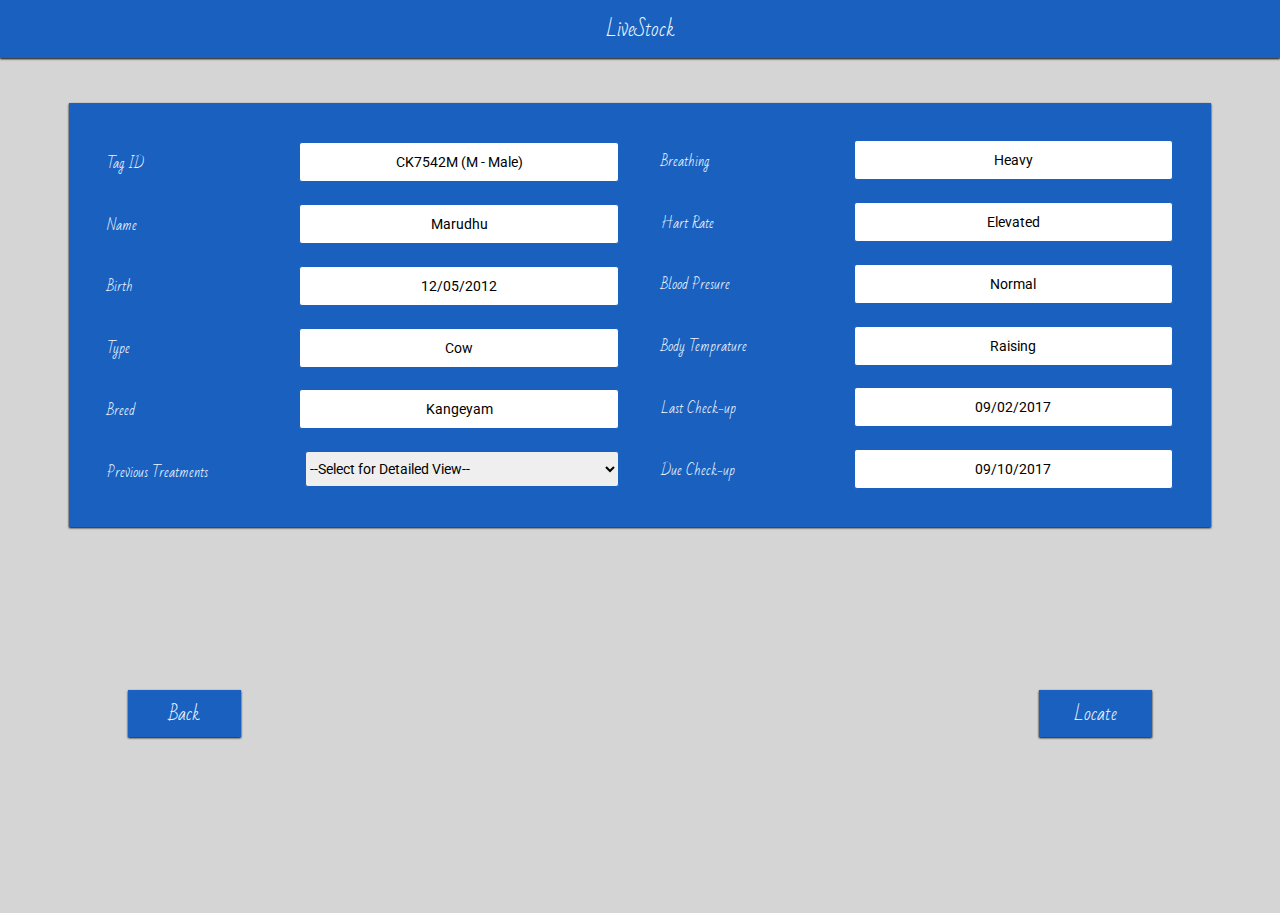
<file: home.html>
<!DOCTYPE html>
<html>
<head>
	<title>Dashboard</title>
	<meta name="viewport" content="width=device-width, initial-scale=1.0">
	<script type="text/javascript" src="http://code.jquery.com/jquery-3.2.1.min.js"></script>
    <link rel="stylesheet" type="text/css" href="style.css">
	<script type="text/javascript" src="script.js"></script>
</head>
<body>
	<div class="navbar">
		LiveStock
	</div>
	<div class="container-form">
		<div class="form-box">
            <div class="form-left">
                <div class="form-content">
                    <div class="form-group">
				        <label>Tag ID</label>
				        <input type="text" name="id" id="id" value="CK7542M (M - Male)">
                        <div class="unfloat"></div>
				    </div>
				    <div class="form-group">
                        <label>Name</label>
                        <input type="text" name="id" id="id" value="Marudhu">
                        <div class="unfloat"></div>
				    </div>
                    <div class="form-group">
                        <label>Birth </label>
                        <input type="text" name="id" id="id" value="12/05/2012">
                        <div class="unfloat"></div>
				    </div>
                    <div class="form-group">
                        <label>Type</label>
                        <input type="text" name="id" id="id" value="Cow">
                        <div class="unfloat"></div>
				    </div>
                    <div class="form-group">
                        <label>Breed</label>
                        <input type="text" name="id" id="id" value="Kangeyam">
                        <div class="unfloat"></div>
				    </div>
                    <div class="form-group">
                        <label>Previous Treatments</label>
                        <select>
                            <option>--Select for Detailed View--</option>
                            <option>Surgery</option>
                        </select>
                        <div class="unfloat"></div>
				    </div>
                    <div class="unfloat"></div>
                </div>
            </div>
            <div class="form-right">
                <div class="form-content">
                    <div class="form-group">
				        <label>Breathing</label>
				        <input type="text" name="id" id="id" value="Heavy">
                        <div class="unfloat"></div>
				    </div>
				    <div class="form-group">
                        <label>Hart Rate</label>
                        <input type="text" name="id" id="id" value="Elevated">
                        <div class="unfloat"></div>
				    </div>
                    <div class="form-group">
                        <label>Blood Presure</label>
                        <input type="text" name="id" id="id" value="Normal">
                        <div class="unfloat"></div>
				    </div>
                    <div class="form-group">
                        <label>Body Temprature</label>
                        <input type="text" name="id" id="id" value="Raising">
                        <div class="unfloat"></div>
				    </div>
                    <div class="form-group">
                        <label>Last Check-up</label>
                        <input type="text" name="id" id="id" value="09/02/2017">
                        <div class="unfloat"></div>
				    </div>
                    <div class="form-group">
                        <label>Due Check-up</label>
                        <input type="text" name="id" id="id" value="09/10/2017">
                        <div class="unfloat"></div>
				    </div>
                    <div class="unfloat"></div>
                </div>
            </div>
        </div>
        <div class="action-box">
            <div class="back-btn">Back</div>
            <div class="locate-btn">Locate</div>
            <div class="unfloat"></div>
        </div>
	</div>
</body>
</html>
</file>
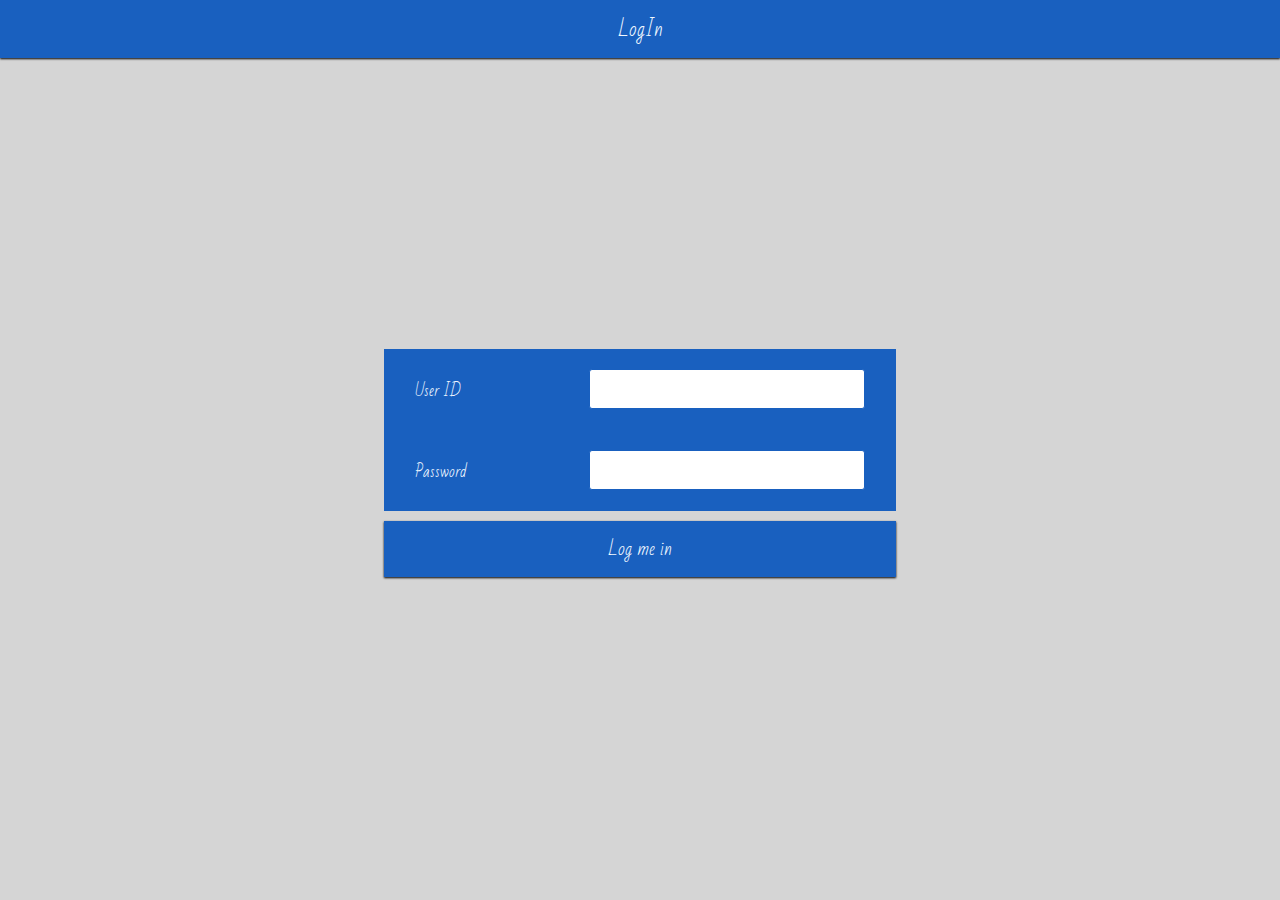
<file: login.html>
<!DOCTYPE html>
<html>
<head>
	<title>Login</title>
	<meta name="viewport" content="width=device-width, initial-scale=1.0">
	<script type="text/javascript" src="http://code.jquery.com/jquery-3.2.1.min.js"></script>
    <link rel="stylesheet" type="text/css" href="style.css">
	<script type="text/javascript" src="script.js"></script>
</head>
<body>
	<div class="navbar">
		LogIn
	</div>
	<div class="container-fluid">
		<div class="login-box">
            <div class="entry-box">
                <div class="login-content">
                    <div class="form-group">
				        <label>User ID</label>
				        <input type="text" name="id" id="id">
                        <div class="unfloat"></div>
				    </div>
				    <div class="form-group">
                        <label>Password</label>
                        <input type="password" name="id" id="id">
                        <div class="unfloat"></div>
				    </div>
                    <div class="unfloat"></div>
                </div>
            </div>
            <div class="login-btn" onclick="login()">
                Log me in
            </div>
        </div>
	</div>
</body>
</html>
</file>
<file: style.css>
@import url('https://fonts.googleapis.com/css?family=Bad+Script|Roboto');
body{
    margin: 0;
    font-family: "Bad Script";
    background: #d5d5d5;
    font-weight: 500;
}
.navbar{
	width: 100%;
	background-color: #1960bf;
    box-shadow: 0px 1px 2px 0px black;
    margin: 0;
    max-height: 10vh;
    color: aliceblue;
    text-align: center;
    padding: 1vh 0%;
    font-size: 1.6vmax;
}
.entry-box{
    background: #1960bf;
}

.login-content{
	width: 100%;
    box-sizing: border-box;
 }

.login-content input, .form-content input, .form-content select{
	float: right;
    border-radius: 3px;
    border: 1px solid #1960bf;
    font-family: "Roboto";
    height: 4vh;
    width: 60%;
    margin-left: 3vw;
    font-size: 1.1vmax;
}

.form-content input{
    text-align: center;
}

.login-content label,.form-content label{
	float: left;
    margin-top: .5vw;
}
.login-box .form-group:last-child {
    margin-bottom: 0;
}

.container-fluid {
    position: relative;
    list-style: none;
    display: flex;
    align-items: center;
    justify-content: center;
    height: 90vh;
    margin: 0;
    width: 100%;
}

.login-box {
    width: 90%;
    color: aliceblue;
    font-size: 2.9vmax;
}

@media screen and (min-width: 750px) {
    .login-box {
        width: 40%;
        color: aliceblue;
        font-size: 1.2vmax;
    }
}

.entry-box input {
    
}

.entry-box label {
    align-content: center;
    vertical-align: middle;
}

.login-box .form-group {
    box-sizing: border-box;
    padding: 4% 6%;
    width: 100%;
}

.unfloat {
    clear: both;
}



.login-btn {
    margin-top: 2%;
    background: #1960bf;
    box-shadow:  0px 1px 2px 0px black;
    text-align: center;
    padding: 2%;
    font-size: 1.4vmax;
    cursor: pointer;
}

.form-box {
    width: 85%;
    color: aliceblue;
    font-size: 1.1vmax;
	border: 1px solid #1960bf;
    background: #1960bf;
    box-shadow: 0px 1px 2px 0px black;
    display: flex;
    padding: 2%;
    align-items: center;
}

.container-form {
    position: relative;
    top: 5vh;
    list-style: none;
    display: flex;
    align-items: flex-start;
    justify-content: center;
    height: 90vh;
    margin: 0;
    width: 100%;
}

.form-content {
	width: 100%;
    box-sizing: border-box;
}

.form-content .form-group {
    padding: 2%;
}



.form-left {
    width: 50%;
}

.form-right {
    width: 50%;
}

.form-right label {
    position: relative;
    left: 2%;
}

.form-left input, .form-left select {
    position: relative;
    right: 2%;
}

.form-group {
    
}

.back-btn, .locate-btn {
    margin-top: 2%;
    background: #1960bf;
    box-shadow: 0px 1px 2px 0px black;
    width: 10%;
    text-align: center;
    padding: .5%;
    font-size: 1.4vmax;
    cursor: pointer;
}

.action-box {
    position: absolute;
    top: 70%;
    left: 10%;
    width: 80%;
    color: aliceblue;
}

.back-btn {
    float: left;
}

.locate-btn {
    float: right;
}
</file>
